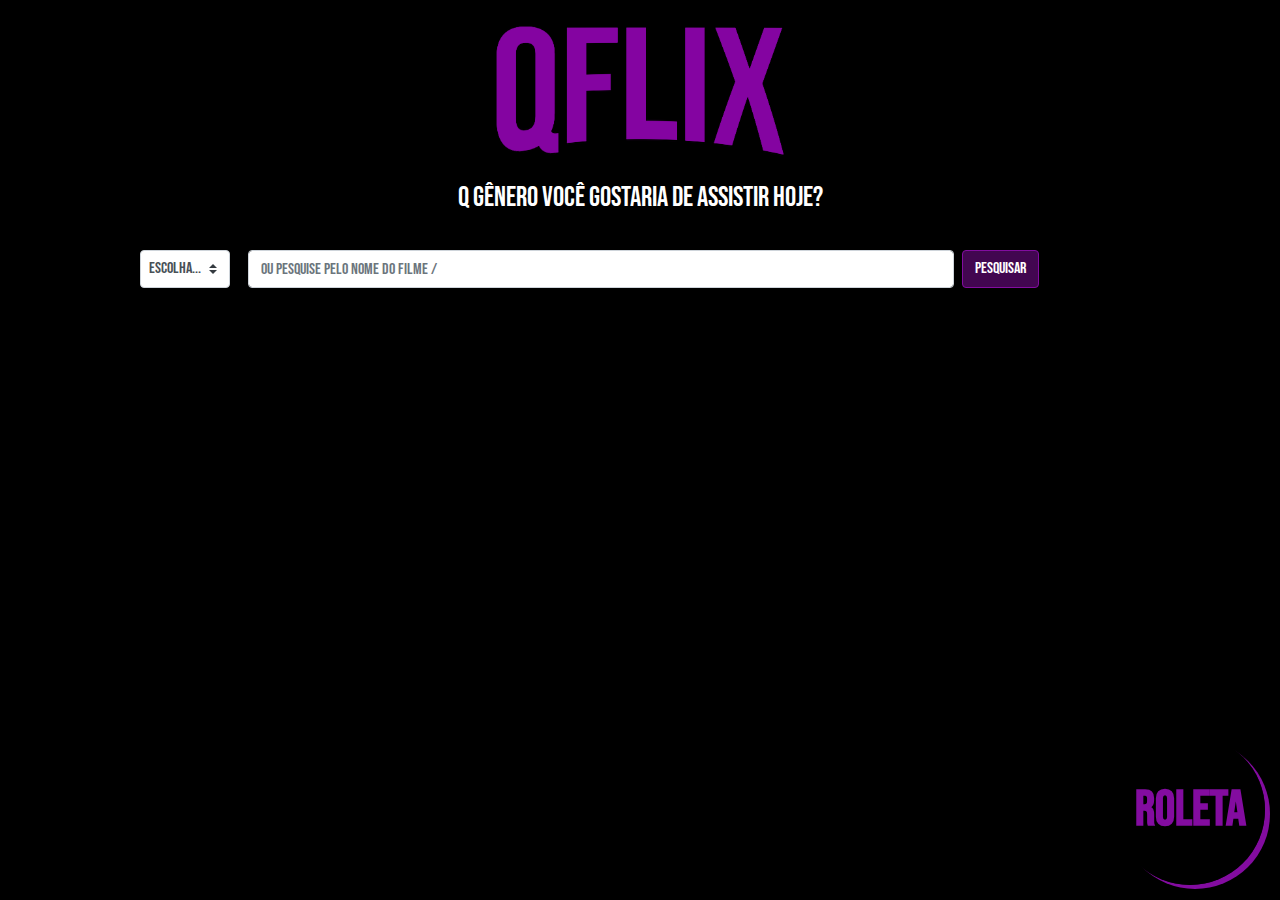
<file: index.html>
<!DOCTYPE html>
<html lang="pt-BR">

<head>
    <meta charset="UTF-8">
    <meta name="viewport" content="width=device-width">
    <link rel="stylesheet" href="https://stackpath.bootstrapcdn.com/bootstrap/4.5.2/css/bootstrap.min.css"
        integrity="sha384-JcKb8q3iqJ61gNV9KGb8thSsNjpSL0n8PARn9HuZOnIxN0hoP+VmmDGMN5t9UJ0Z" crossorigin="anonymous">
    <link rel="stylesheet" href="./assets/styles/homestyle.css">
    <link rel="stylesheet" href="./assets/styles/style.css">
    <link rel="stylesheet" href="./assets/styles/resultados.css">
    <link rel="shortcut icon" href="./assets/img/qflix-icon.png" type="image/x-icon">
    <title>QFLIX</title>
</head>

<body>

    <header id="header-pag2">
        <img src="./assets/img/qflix-logo.png" alt="Logo QFLIX">
    </header>
    <div id="content-pag2">
        <h3 id=frase1>Q gênero você gostaria de assistir hoje?</h3>
    </div>

    <div class='seach-group d-flex flex-wrap justify-content-center col-12'>
        <div class="dropdown my-2 mr-2">
            <select class="custom-select" id="genre-list" data-genre-list>
                <option selected value="">Escolha...</option>
            </select>
        </div>

        <div class="input-search">

            <input class="form-control mr-sm-2 input" type="search" data-input-search placeholder="Ou pesquise pelo nome do filme /" aria-label="Search">
            <button class="btn my-2 my-sm-0 btn-purple" type="submit" data-search-button>Pesquisar</button>
        </div>
    </div>

    <div class="ring"></div>
    <!-- Modal -->
    <button id="modal-button" type="button" class="btn btn-outline-primary" data-toggle="modal"
        data-target="#modal-roleta">
        ROLETA
    </button>
    <div id="modal-div"></div>
    <div id="card-div"></div>

    <main class="main-content" data-main>

    </main>
    <script src="./js/modal.js"></script>
    <script src="./js/api.js"></script>
    <script src="./js/main.js"></script>
    <script src="https://code.jquery.com/jquery-3.5.1.slim.min.js"
        integrity="sha384-DfXdz2htPH0lsSSs5nCTpuj/zy4C+OGpamoFVy38MVBnE+IbbVYUew+OrCXaRkfj"
        crossorigin="anonymous"></script>
    <script src="https://cdn.jsdelivr.net/npm/popper.js@1.16.1/dist/umd/popper.min.js"
        integrity="sha384-9/reFTGAW83EW2RDu2S0VKaIzap3H66lZH81PoYlFhbGU+6BZp6G7niu735Sk7lN"
        crossorigin="anonymous"></script>
    <script src="https://stackpath.bootstrapcdn.com/bootstrap/4.5.2/js/bootstrap.min.js"
        integrity="sha384-B4gt1jrGC7Jh4AgTPSdUtOBvfO8shuf57BaghqFfPlYxofvL8/KUEfYiJOMMV+rV"
        crossorigin="anonymous"></script>


</body>

</html>
</file>
<file: assets/styles/homestyle.css>
@import url('https://fonts.googleapis.com/css2?family=Montserrat:ital,wght@0,100;0,200;0,300;0,400;0,500;0,600;0,700;0,800;0,900;1,100;1,200;1,300;1,400;1,500;1,600;1,700;1,800;1,900&display=swap');
@import url('https://fonts.googleapis.com/css2?family=Roboto:wght@400;500;700&display=swap');

body {
  font-family: 'Roboto', sans-serif;
  background-color: #141d22;
  width: 100%;
}

.init-texto {
  color: #ede2fa;
  width: 100%;
  margin-top: 15px;
  font-size: 40px;
}

#frase1 {
  margin-bottom: 0px;
  text-align: center;
}

.seach-group {
  padding: 10px;
}

.btn-purple {
  background-color: rgba(131, 12, 160, 0.5);
  border-color: #830ca0;
  color: #fff;
}

.btn-purple:hover,
.btn-purple:focus-within {
  color: #fff;
  background-color: #830ca0;
  box-shadow: none;
}

.input-search {
  width: 70%;
  display: flex;
  justify-content: flex-start;
  align-items: center;
  margin: 0 10px;
}
.input {
  width: 80%;
  margin-right: 10px;
}

#modal-button {
  position: fixed;
  bottom: 15px;
  right: 15px;
  height: 150px;
  width: 150px;
  padding: 12px 12px;
  border-radius: 50%;
  border-color: transparent;
  color: #830ca0;
  z-index: 10;
  font-size: 50px;
  font-weight: bold;
}

#modal-button:hover,
#modal-button:focus-within {
  color: #fff;
  border-color: #830ca0;
  background-color: transparent;
  box-shadow: none;
  border: none;
}

.ring {
  position: fixed;
  bottom: 15px;
  right: 15px;
  width: 150px;
  height: 150px;
  border-radius: 50%;
  box-shadow: 5px 4px 0 #830ca0;
  background: rgba(0, 0, 0, 0.7);
  z-index: 1;
  animation: animate 1s linear infinite;
}

.ring2 {
  position: absolute;
  margin: auto auto;
  width: 380px;
  height: 380px;
  padding: 0 0;
  margin: 0 0;
  border-radius: 50%;
  box-shadow: 5px 4px 0 #830ca0;
  background: rgba(0, 0, 0);
  z-index: 0;
  animation: animate 1s linear infinite;
}

@keyframes animate {
  /*rotacao*/
  0% {
    transform: rotate(0deg);
  }
  100% {
    transform: rotate(360deg);
  }
}

.modal-content {
  display: flex;
  justify-content: center;
  background-color: black;
  color: white;
  width: 380px;
  height: 380px;
  border-radius: 50%;
  z-index: 10;
  text-align: center;
}

.modal-dialog {
  display: flex;
  justify-content: center;
}

#modal-header-m1 {
  display: flex;
  justify-content: center;
  border: none;
  padding: 40px 16px 16px 16px;
}

#button-close {
  margin: 0 0;
  padding: 0 0 0 32px;
  color: white;
  outline: none;
}

#modal-footer-m1 {
  display: flex;
  justify-content: center;
  padding: 16px 16px 40px 16px;
  border: none;
}

#modal-body-m1 {
  display: flex;
  justify-content: space-between;
  flex-direction: column;
  text-align: center;
  border: none;
  padding: 16px 0;
}

#modal-header-m2 {
  display: flex;
  justify-content: center;
  border: none;
  padding: 0px 16px 2px 16px;
}

#modal-footer-m2 {
  display: flex;
  justify-content: center;
  padding: 2px 16px 0px 16px;
  border: none;
}

#modal-body-m2 {
display: flex;
justify-content: space-between;
flex-direction: column;
text-align: center;
border: none;
padding: 0 0;
margin: 0 auto;
max-height: 250px;
color: black;
text-align: left;
}

#modal-body-m2 .card {
  margin: 0 0;
}

.items-body-modal {
    margin: 0 auto;
    height: 38px;
    width: 180px;
    max-width: 180px;
    max-height: 70px;
    padding: 0;
}

.title-input {
  display: flex;
  justify-content: start;
  align-items: flex-end;
}

@media (max-width: 350px) {
  .input-search {
    max-width: 100%;
    flex-wrap: wrap;
    justify-content: center;
  }
}

@media (max-width: 479px) {
  .input-search {
    width: 100%;
  }
}

.dropdown-menu {
  position: absolute;
  top: 100%;
  left: 0;
  z-index: 1000;
  display: none;
  float: left;
  min-width: 10rem;
  padding: 0.5rem 0;
  margin: 0.125rem 0 0;
  font-size: 1rem;
  color: #212529;
  text-align: left;
  list-style: none;
  background-color: #fff;
  background-clip: padding-box;
  border: 1px solid rgba(0, 0, 0, 0.15);
  border-radius: 0.25rem;
  overflow: auto;
  max-height: 200px;
}

#genre-list {
  padding-left: 8px;
  cursor: pointer;
  margin-bottom: 0px;
}

@media (max-width: 768px) {
  .ring {
    height: 75px;
    width: 75px;
  }
  #modal-button {
    height: 75px;
    width: 75px;
    font-size: 1rem;
    font-weight: bold;
  }
}
</file>
<file: assets/styles/style.css>
@import url('https://fonts.googleapis.com/css2?family=Bebas+Neue&display=swap');

body {
  font-family: 'Bebas Neue', cursive;
  background-color: black;
}

#header-pag2 {
  max-width: 100%;
  display: flex;
  justify-content: center;
  margin-top: 20px;
}
#header-pag2 img {
  max-width: 300px;
}
#section-pag2 {
  text-align: center;
  display: flex;
  flex-direction: column;
  justify-content: space-around;
  flex-wrap: wrap;
}

#content-pag2 {
  color: white;
  font-size: 40px;
  margin: 2vh 5vw;
  display: flex;
  justify-content: center;
}

#content-pag2 p {
  margin: 0;
  padding: 0;
}

.buttons-pag2 {
  width: 241px;
  height: 90px;
  border-radius: 30px;
  border-width: 1px;
  border-style: solid;
  outline-style: none;
  margin: 2vh 5vw;
  color: white;
  background-color: rgba(131, 12, 160, 0.8);
  border-color: #830ca0;
  font-size: 30px;
}

.buttons-pag2:focus,
.buttons-pag2:hover {
  -webkit-box-shadow: 0px 0px 10px 0px rgba(131, 12, 160, 1);
  -moz-box-shadow: 0px 0px 10px 0px rgba(131, 12, 160, 1);
  box-shadow: 0px 0px 10px 0px rgba(131, 12, 160, 1);
  background-color: rgba(131, 12, 160, 1);
  border-color: #830ca0;
  font-weight: bold;
  cursor: pointer;
}
</file>
<file: assets/styles/resultados.css>
.bg-purple {
  background-color: #830ca0;
}

.txt-purple {
  color: #830ca0;
}

.txt-white {
  color: #fff;
}

.card {
  width: 207px;
  min-width: 207px;
  margin-right: 20px;
  height: 297px;
  transition: all 0.8s;
  cursor: pointer;
  margin-bottom: 20px;
  background-repeat: no-repeat;
  background-size: cover;
  display: flex;
  flex-direction: column;
  justify-content: flex-end;
}
.card div {
  background-color: rgba(255, 255, 255, 0.8);
  display: flex;
  flex-direction: column;
  justify-content: flex-end;
  padding: 10px;
}
.card:hover {
  width: 250px;
  max-width: 317px;
  margin-right: 20px;
  height: 350px;
}

.cardDetails {
  display: block;
  border: none;
  border-radius: 5px;
  background-color: #fff;
  box-shadow: 1px 1px 2px rgba(0, 0, 0, 0.5);

  position: fixed;
  top: 50vh;
  left: 50vw;

  height: 50%;
  width: 50%;
  transform: translate(-50%, -50%);

  transition: all 1s;
  overflow: auto;
  z-index: 99;
  scrollbar-color: #0002;
}

.container-details {
  margin: 10px;
  padding: 10px;
}

.cardDetails_title {
  font-size: 30px;
  color: #830ca0;
  width: 100%;
}

.cardDetails span {
  font-weight: 800;
  font-size: 18px;
  width: 100%;
}

.cardDetails p {
  font-size: 18px;
}

.main-content {
  overflow: hidden;
  display: flex;
  flex-wrap: wrap;
  flex-direction: row;
  justify-content: center;
  padding: 30px;
}
.filtros {
  position: fixed;
  bottom: 0;
  width: 100%;
  padding: 0 20px 20px 20px;
  display: flex;
  justify-content: space-between;
  text-align: center;
}
.filtros a {
  width: 100px;
  height: 80px;
  border-radius: 50%;
  background-color: rgba(255, 255, 255, 0.8);
  padding-top: 30px;
  text-decoration: none;
}

.description {
  display: none !important;
  height: 200px;
  overflow-y: scroll;
  overflow-x: hidden;
}
.card:hover .details .description {
  display: block !important;
}

@media (max-width: 768px) {
  .cardDetails {
    width: 70%;
  }
}
</file>
